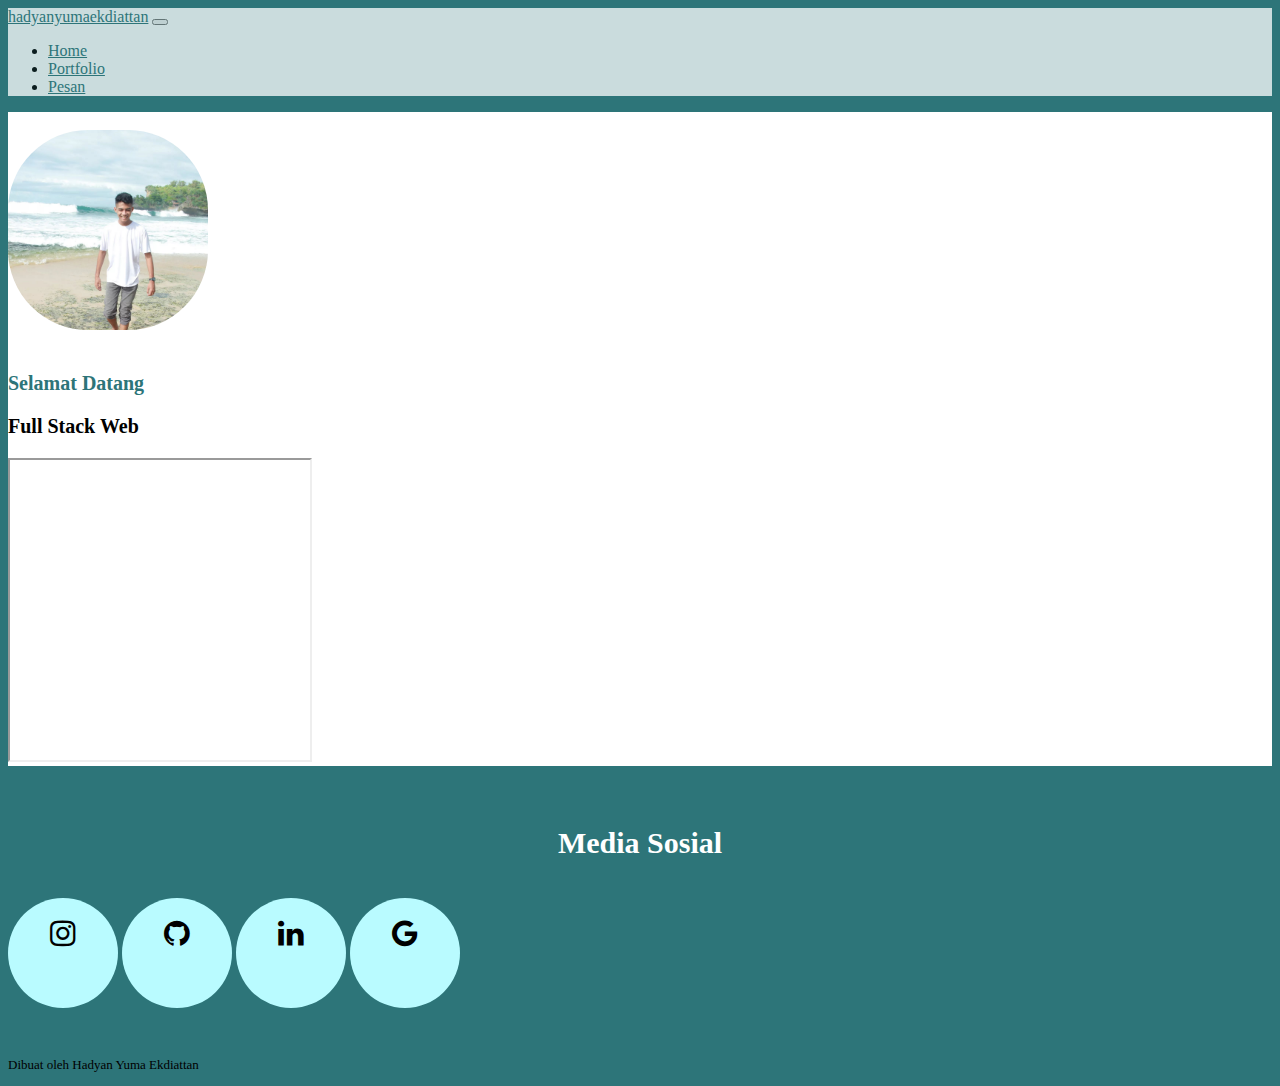
<file: index.html>
<!doctype html>
<html lang="en">

<head>
  <title id="title"></title>
  <link href="https://cdn.jsdelivr.net/npm/bootstrap@5.3.0-alpha1/dist/css/bootstrap.min.css" rel="stylesheet"
    integrity="sha384-GLhlTQ8iRABdZLl6O3oVMWSktQOp6b7In1Zl3/Jr59b6EGGoI1aFkw7cmDA6j6gD" crossorigin="anonymous">
  <link rel="stylesheet" href="https://cdnjs.cloudflare.com/ajax/libs/font-awesome/4.7.0/css/font-awesome.min.css">
  <link rel="stylesheet"
    href="https://fonts.googleapis.com/css2?family=Material+Symbols+Outlined:opsz,wght,FILL,GRAD@48,400,0,0" />
  <link rel="stylesheet" href="asset/css/text.css">
  <link rel="stylesheet" href="asset/css/medsos.css">
  <link rel="stylesheet" href="asset/css/imagesvideos.css">
  <link rel="icon" href="asset/img/attan1080.jpg">
</head>

<body>
  <!-- Jumbotron -->
  <nav class="navbar navbar-expand-lg bg-body fixed-top" id="navbar">
    <div class="container-fluid">
      <a class="navbar-brand" href="index.html" id="hadyanyumaekdiattan">hadyanyumaekdiattan</a>
      <button class="navbar-toggler" type="button" data-bs-toggle="collapse" data-bs-target="#navbarNav"
        aria-controls="navbarNav" aria-expanded="false" aria-label="Toggle navigation">
        <span class="navbar-toggler-icon"></span>
      </button>
      <div class="collapse navbar-collapse" id="navbarNav">
        <ul class="navbar-nav">
          <li class="nav-item">
            <a class="nav-link" aria-current="page" href="index.html" id="hadyanyumaekdiattan">Home</a>
          </li>
          <li class="nav-item">
            <a class="nav-link" href="portfolio.html" id="hadyanyumaekdiattan">Portfolio</a>
          </li>
          <li class="nav-item">
            <a class="nav-link" href="pesan.html" id="hadyanyumaekdiattan">Pesan</a>
          </li>
        </ul>
      </div>
    </div>
  </nav>
  <div class="p-5 text-white" id="jumbotronfirst">
    <div class="row">
      <div class="col-sm-3">
        <br>
        <img src="asset/img/attan.jpeg" id="imageprofile">
      </div>
      <div class="col-sm-5">
        <br>
        <h1 id="namaHadyan"></h1>
        <h1 id="motto"></h1>
      </div>
      <div class="col-sm-4">
        <iframe src="https://embed.lottiefiles.com/animation/97525" id="iframe"></iframe>
      </div>
    </div>
  </div>
  <!-- End Jumbotron -->

  <!-- Tentang Saya -->
  <!-- <div class="container">
    <div class="row">
      <h1 id="tentangsaya"></h1>
      <h1 id="saya"></h1>
      <div id="logofrontend">
        <img src="https://img.icons8.com/color/48/html-5--v1.png" alt="html-5--v1" />
        <img src="https://img.icons8.com/color/48/css3.png" alt="css3" />
        <img src="https://img.icons8.com/color/48/javascript--v1.png" alt="javascript--v1" />
        <img src="https://img.icons8.com/color/48/bootstrap.png" alt="bootstrap" />
      </div>
      <div class="py-5">
        <img id="logobackend" src="https://img.icons8.com/parakeet/48/php.png" alt="php" />
        <img id="logobackend" src="https://img.icons8.com/color/48/postgreesql.png" alt="postgreesql" />
        <img id="logobackendlaravel"
          src="https://img.icons8.com/external-tal-revivo-color-tal-revivo/24/external-laravel-is-a-free-open-source-php-web-framework-logo-color-tal-revivo.png"
          alt="external-laravel-is-a-free-open-source-php-web-framework-logo-color-tal-revivo" />
      </div>
      <div id="logofrontend">
        <img src="https://img.icons8.com/color/48/git.png" alt="git" />
        <img src="https://img.icons8.com/ios-filled/50/github.png" alt="github" />
      </div>
      <div class="py-5" id="logofrontend">
        <img src="https://img.icons8.com/color/48/figma--v1.png" alt="figma--v1" />
      </div>
    </div>
  </div> -->
  <!-- Portfolio -->
  <div class="container">

  </div>
  <!-- End Portfolio -->

  <!-- Pesan -->
  <!-- <div class="container">
    <h1 id="pesan"></h1>
    <div class="form-floating" id="pesan">
      <form name="submit-to-google-sheet">
        <textarea class="form-control" placeholder="Pesan buat attan" id="floatingTextarea2" name="pesan"></textarea>
    </div>
    <input class="btn btn-danger" type="submit" value="Submit" id="tombolpesan" name="pesan">
    </form>
  </div> -->
  <!-- End Pesan -->

  <!-- Footer -->
  <div class="p-5 text-white text-center" id="bekron2">
    <h1 id="mediasosial"></h1>
    <br>
    <div class="fontbingit" id="fontbingit">
      <a href="https://www.instagram.com/attan.e/" class="fa fa-instagram" id="instagram" target="_blank"></a>
      <a href="https://github.com/ekdiattan" class="fa fa-github" id="github" target="_blank"></a>
      <a href="https://www.linkedin.com/in/hadyanyumaekdiattan/" class="fa fa-linkedin" id="linkedin"
        target="_blank"></a>
      <a href="https://mail.google.com/mail/u/0/?view=cm&tf=1&fs=1&to=hadyanyumaekdiattan@gmail.com"
        class="fa fa-google" id="google" target="_blank"></a>
    </div>
    <br>
    <br>
    <footer>
      <p id="footer"></p>
    </footer>
  </div>
  <!-- End Footer -->

  <!-- Koneksi Javascript -->
  <script src="https://cdn.jsdelivr.net/npm/bootstrap@5.3.0-alpha1/dist/js/bootstrap.bundle.min.js"
    integrity="sha384-w76AqPfDkMBDXo30jS1Sgez6pr3x5MlQ1ZAGC+nuZB+EYdgRZgiwxhTBTkF7CXvN" crossorigin="anonymous">
  </script>
  <script src="asset/js/tosheet.js"></script>
  <script src="asset/js/text.js"></script>
  <script src="asset/js/animate.js"></script>
  <script src="asset/js/hide.js"></script>
  <!-- End Javascript -->
</body>

</html>
</file>
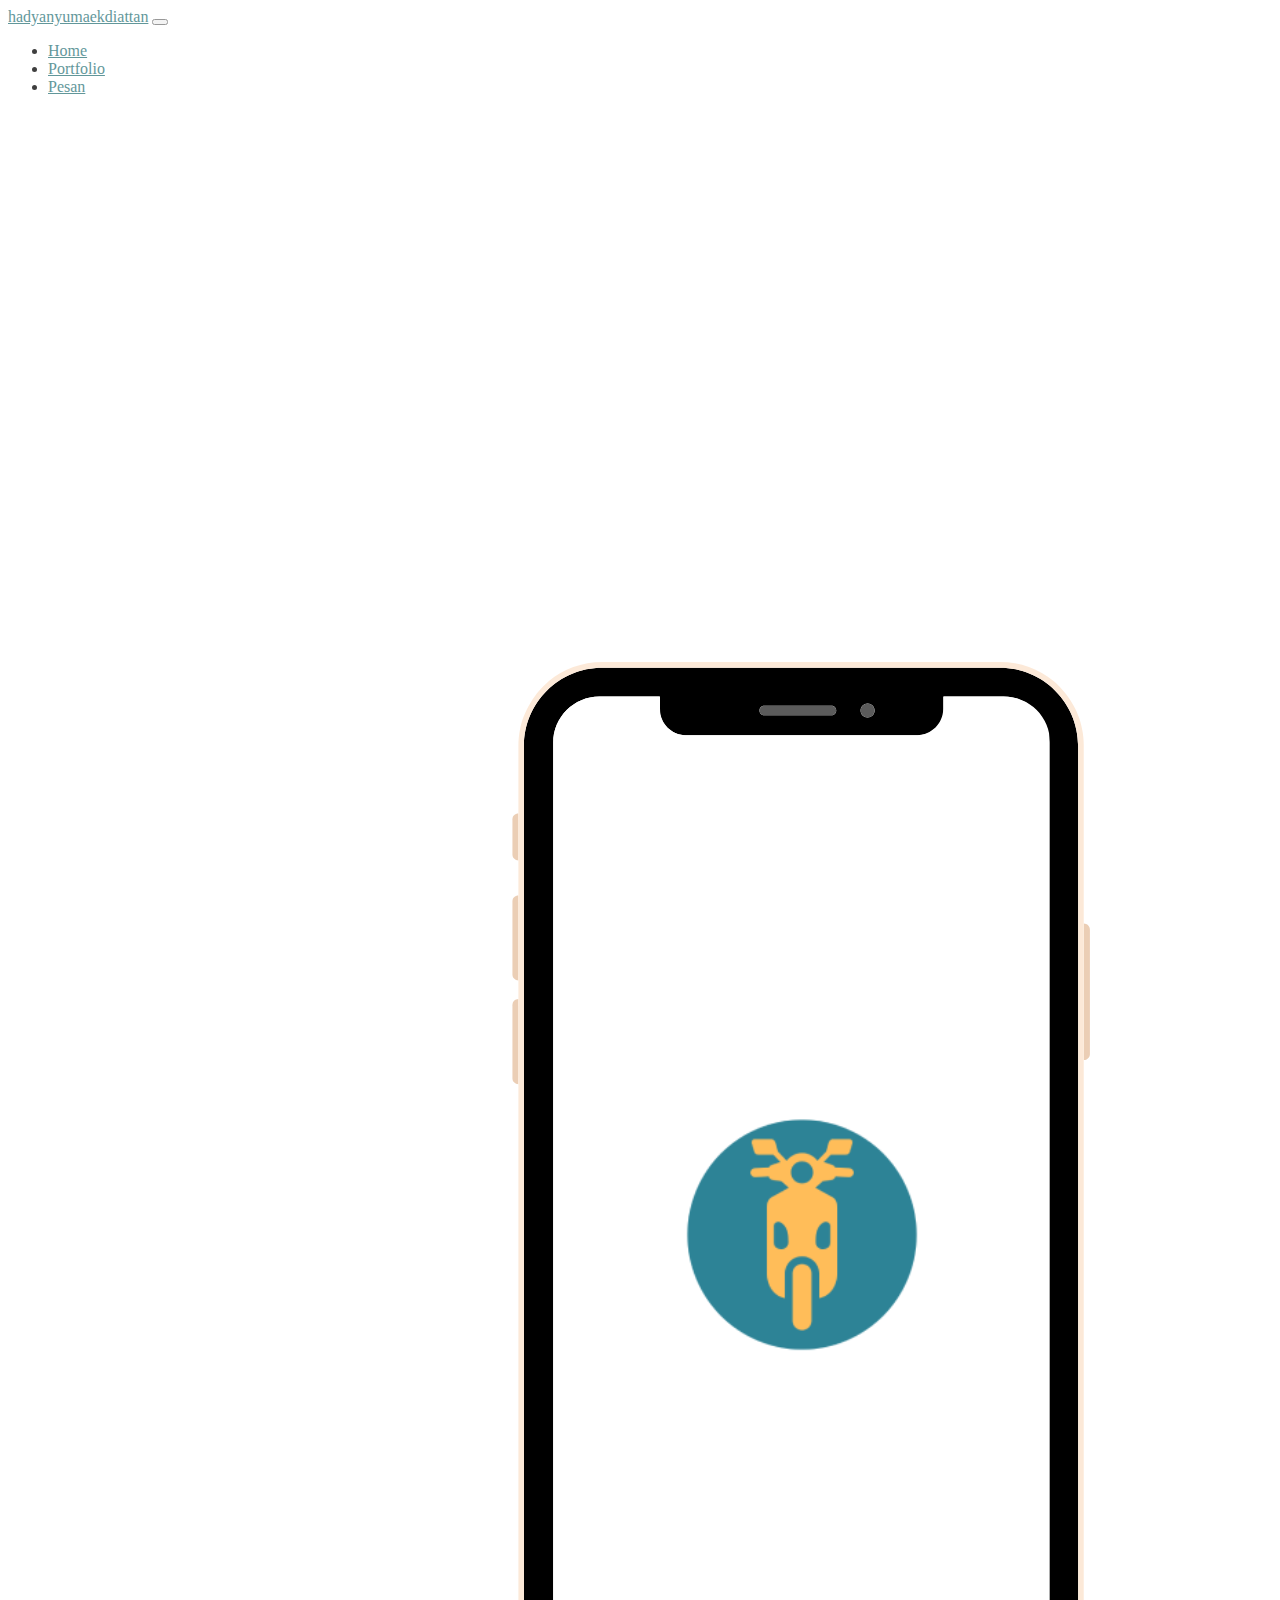
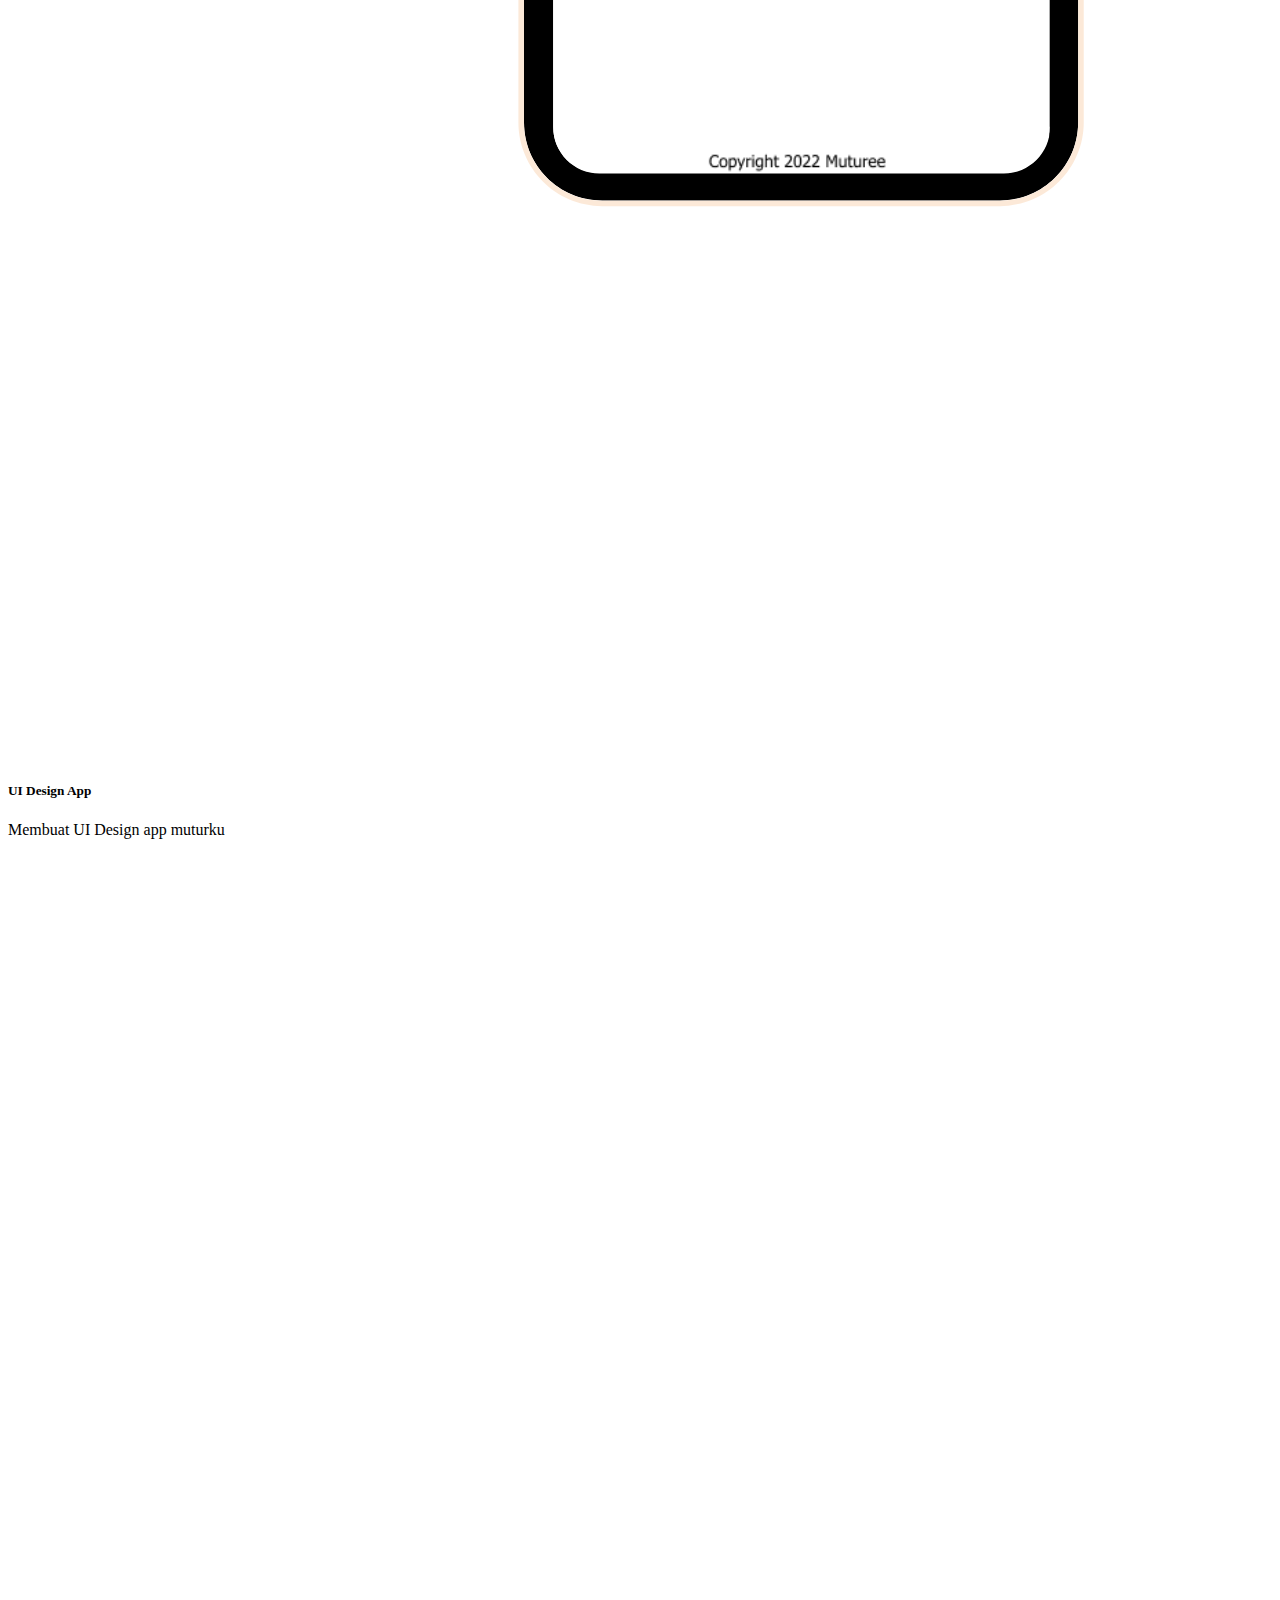
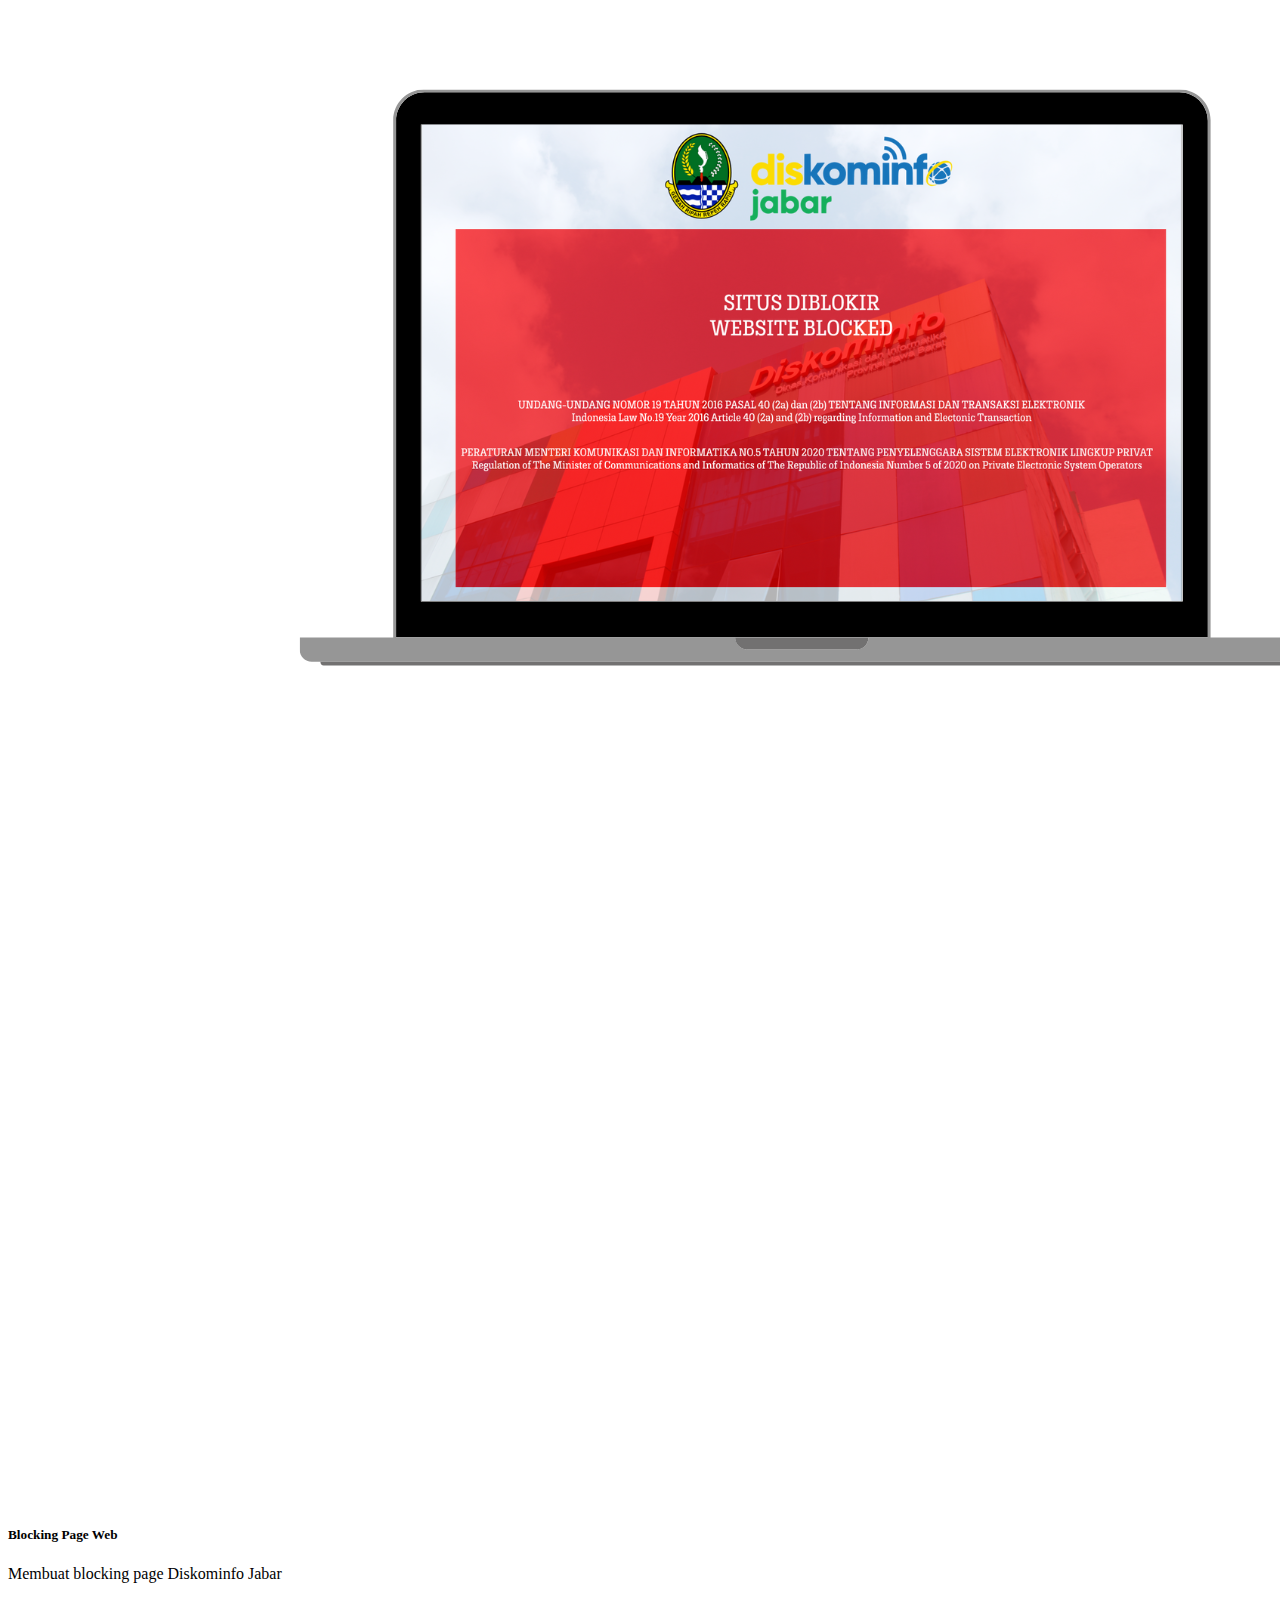
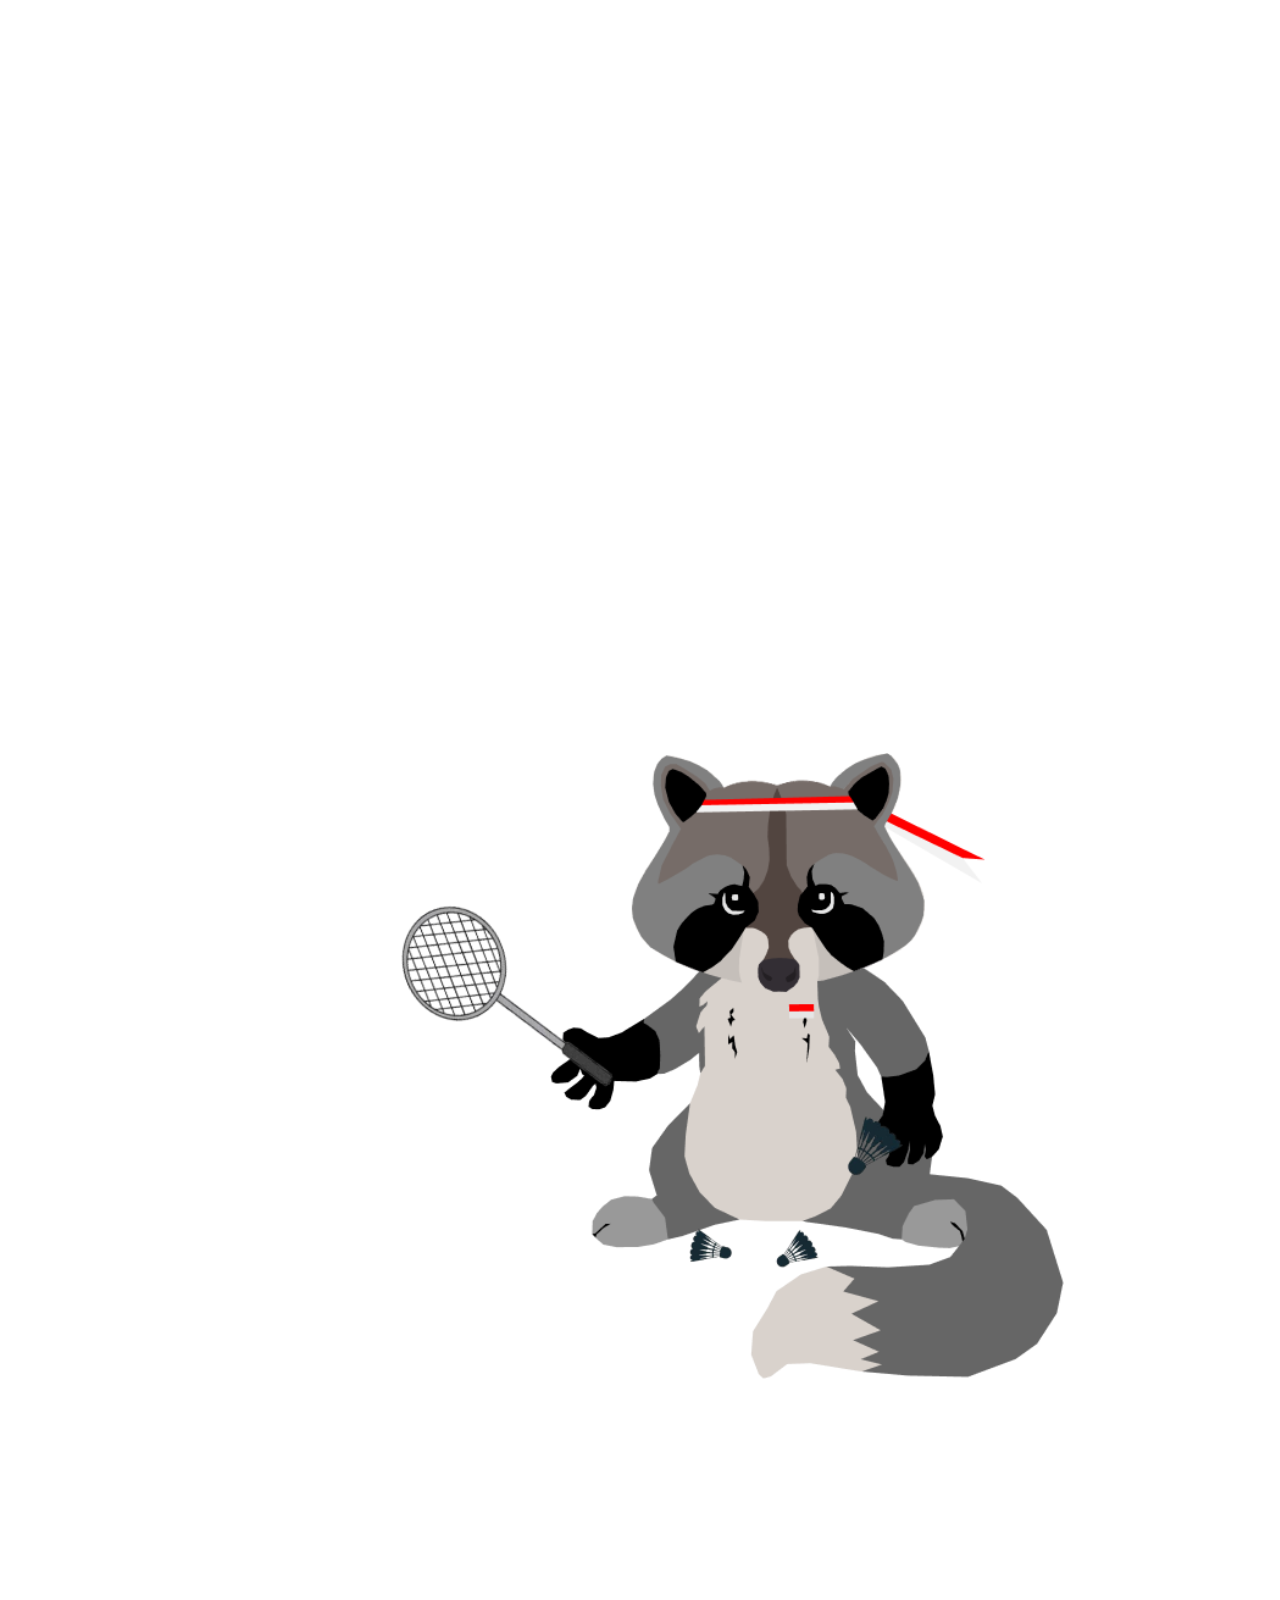
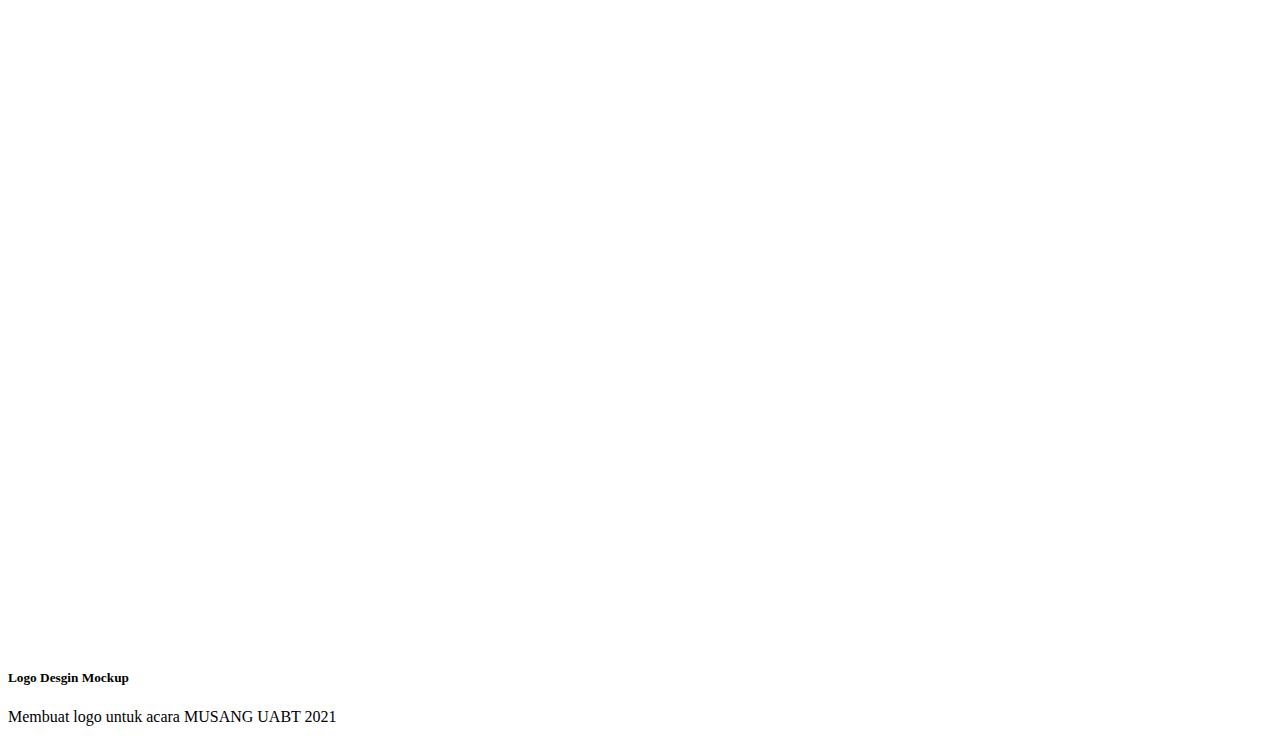
<file: portfolio.html>
<!DOCTYPE html>
<html lang="en">

<head>
    <title>Portfolio</title>
    <meta charset="UTF-8">
    <meta name="viewport" content="width=device-width, initial-scale=1.0">
    <link href="https://cdn.jsdelivr.net/npm/bootstrap@5.3.0-alpha1/dist/css/bootstrap.min.css" rel="stylesheet"
        integrity="sha384-GLhlTQ8iRABdZLl6O3oVMWSktQOp6b7In1Zl3/Jr59b6EGGoI1aFkw7cmDA6j6gD" crossorigin="anonymous">
    <link rel="stylesheet" href="asset/css/text.css">
    <link rel="stylesheet" href="asset/css/medsos.css">
    <link rel="stylesheet" href="asset/css/imagesvideos.css">
    <link rel="icon" href="asset/img/attan1080.jpg">
</head>

<body style="background-color: white;">
    <!-- Jumbotron -->
    <nav class="navbar navbar-expand-lg bg-body sticky-top" id="navbar">
        <div class="container-fluid">
            <a class="navbar-brand" href="index.html" id="hadyanyumaekdiattan">hadyanyumaekdiattan</a>
            <button class="navbar-toggler" type="button" data-bs-toggle="collapse" data-bs-target="#navbarNav"
                aria-controls="navbarNav" aria-expanded="false" aria-label="Toggle navigation">
                <span class="navbar-toggler-icon"></span>
            </button>
            <div class="collapse navbar-collapse" id="navbarNav">
                <ul class="navbar-nav">
                    <li class="nav-item">
                        <a class="nav-link" aria-current="page" href="index.html" id="hadyanyumaekdiattan">Home</a>
                    </li>
                    <li class="nav-item">
                        <a class="nav-link" href="portfolio.html" id="hadyanyumaekdiattan">Portfolio</a>
                    </li>
                    <li class="nav-item">
                        <a class="nav-link" href="pesan.html" id="hadyanyumaekdiattan">Pesan</a>
                    </li>
                </ul>
            </div>
        </div>
    </nav>
    <!-- End Jumbotron -->

    <!-- Portfolio -->
    <div class="container">
        <div class="row">
            <div class="col-sm-4">
                <div class="card mb-3" style="max-width: 400px;">
                    <div class="row g-0">
                        <div class="col-md-4">
                            <img src="asset/img/Project/1.png" class="img-fluid rounded-start" alt="...">
                        </div>
                        <div class="col-md-8">
                            <div class="card-body">
                                <h5 class="card-title">UI Design App</h5>
                                <p class="card-text">Membuat UI Design app muturku</p>
                                </p>
                            </div>
                        </div>
                    </div>
                </div>
            </div>
            <div class="col-sm-4">
                <div class="card mb-3" style="max-width: 400px;">
                    <div class="row g-0">
                        <div class="col-md-4">
                            <img src="asset/img/Project/Application UI.png" class="img-fluid rounded-start" alt="...">
                        </div>
                        <div class="col-md-8">
                            <div class="card-body">
                                <h5 class="card-title">Blocking Page Web</h5>
                                <p class="card-text">Membuat blocking page Diskominfo Jabar
                                </p>
                                </p>
                            </div>
                        </div>
                    </div>
                </div>
            </div>
            <div class="col-sm-4">
                <div class="card mb-3" style="max-width: 500px;">
                    <div class="row g-0">
                        <div class="col-md-4">
                            <img src="asset/img/Project/Application UI (2).png" class="img-fluid rounded-start"
                                alt="...">
                        </div>
                        <div class="col-md-8">
                            <div class="card-body">
                                <h5 class="card-title">Logo Desgin Mockup</h5>
                                <p class="card-text">Membuat logo untuk acara MUSANG UABT 2021</p>
                                </p>
                            </div>
                        </div>
                    </div>
                </div>
            </div>
        </div>
    </div>

    <!-- End Portfolio -->
    <!-- Javascript -->
    <script src="https://cdn.jsdelivr.net/npm/bootstrap@5.3.0-alpha1/dist/js/bootstrap.bundle.min.js"
        integrity="sha384-w76AqPfDkMBDXo30jS1Sgez6pr3x5MlQ1ZAGC+nuZB+EYdgRZgiwxhTBTkF7CXvN" crossorigin="anonymous">
    </script>
    <script src="asset/js/tosheet.js"></script>
    <script src="asset/js/text.js"></script>
    <script src="asset/js/animate.js"></script>
    <script src="asset/js/hide.js"></script>
    <!-- End Javascript -->
</body>

</html>
</file>
<file: asset/css/text.css>
body {
    background-color: #2D7579;
}

.material-symbols-outlined {
    font-variation-settings:
        'FILL'0,
        'wght'400,
        'GRAD'0,
        'opsz'48
}

#imageprofile {
    inline-size: 200px;
    block-size: 200px;
    border-radius: 40%;
}

#ub {
    inline-size: 90px;
    block-size: 80px;
    background: #ffffff;
    border-radius: 19%;
}

h1 {
    font-size: 30px;
    text-align: center;
    color: #000000;
    margin-block: 20px;
}

h2 {
    font-size: 18px;
    text-align: center;
    color: #000000;
}

#tentangsaya {
    color: #ffffff;
}

#deskripsi {

    color: rgb(48, 47, 47);
    text-align: justify;
    font-size: 19px;
    font-family: 'Roboto', sans-serif;
}

#deskripsi2 {

    color: black;
    text-align: justify;
    font-size: 19px;
}

#frontend {
    color: rgb(255, 253, 253);
    text-align: start;
    font-size: 30px;
}

#keahlian {
    color: rgb(255, 253, 253);
    text-align: start;
    font-size: 30px;
}

#pesan {
    color: white;
    text-align: start;
    font-size: 30px;
}

#sekolah {

    text-align: justify;
    font-size: 19px;
    font-family: 'Roboto', sans-serif;
}

#saya {
    color: #ffffff;
    font-size: 19px;
}

#education {
    color: #ffffff;
    font-size: 19px;
}

#domain {
    margin-inline-start: 15px;
}

#mediasosial {
    color: white;
}

#floatingTextarea2 {
    block-size: 300px;
}

#tombolpesan {
    margin-block: 10px;
    float: inline-end;
}

#bekron2 {
    margin-block-start: 60px;
}

#navbar {
    background-color: white;
    opacity: 75%;
}

#hadyanyumaekdiattan {
    color: #2D7579;
}


#jumbotronfirst {
    background-color: #ffffff;
}

#footer {
    font-size: 13px;
}

#namaHadyan {
    font-size: 20px;
    text-align: start;
    color: #2D7579;
}

#motto {
    font-size: 20px;
    text-align: start;
}

#england {
    float: inline-end;
    block-size: 19px;
    inline-size: 50px;
}

#indonesia {
    margin-inline-end: 10px;
    float: inline-end;
    block-size: 20px;
    inline-size: 30px;
}
</file>
<file: asset/css/medsos.css>
.fa {
    text-align: center;
    padding: 20px;
    font-size: 30px;
    inline-size: 50px;
    text-decoration: none;
}

.fa-instagram {
    inline-size: 70px;
    block-size: 70px;
    background: #B9FBFF;
    color: #000000;
    border-radius: 100%;
}

.fa-github {
    inline-size: 70px;
    block-size: 70px;
    background: #B9FBFF;
    color: #000000;
    border-radius: 100%;
}

.fa-linkedin {
    inline-size: 70px;
    block-size: 70px;
    background: #B9FBFF;
    color: #000000;
    border-radius: 100%;
}

.fa-google {
    inline-size: 70px;
    block-size: 70px;
    background: #B9FBFF;
    color: #000000;
    border-radius: 100%;
}

@media only screen and (max-inline-size: 600px) {
    .fa-instagram {
        font-size: 20px;
        inline-size: 60px;
        block-size: 60px;
        background: #B9FBFF;
        color: #000000;
        border-radius: 100%;
    }

    .fa-github {
        font-size: 20px;
        inline-size: 60px;
        block-size: 60px;
        background: #B9FBFF;
        color: #000000;
        border-radius: 100%;
    }

    .fa-linkedin {
        font-size: 20px;
        inline-size: 60px;
        block-size: 60px;
        background: #B9FBFF;
        color: #000000;
        border-radius: 100%;
    }

    .fa-google {
        font-size: 20px;
        inline-size: 60px;
        block-size: 60px;
        background: #B9FBFF;
        color: #000000;
        border-radius: 100%;
    }
}
</file>
<file: asset/css/imagesvideos.css>
#iframe {
    block-size: 300px;
    inline-size: 300px;
}
</file>
